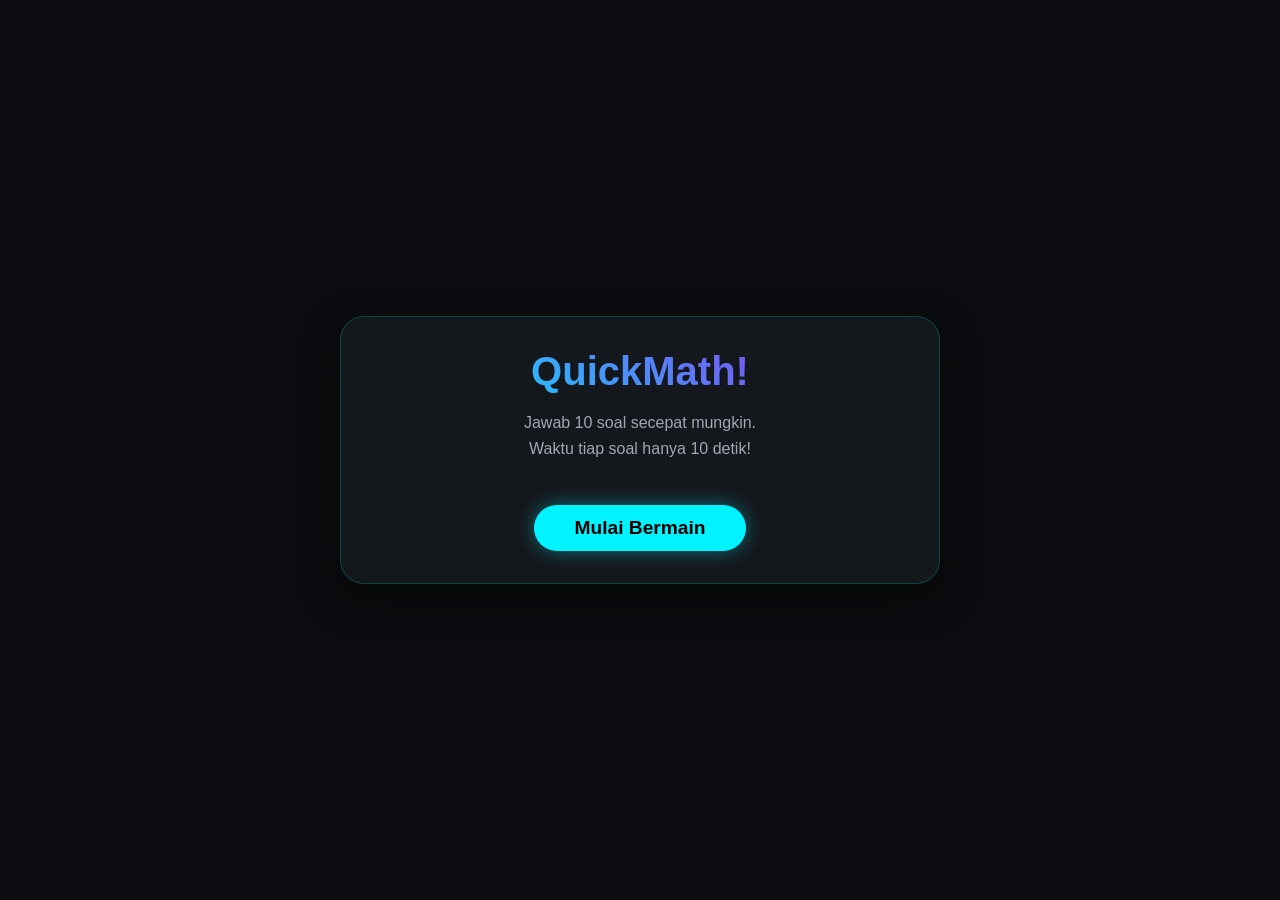
<file: quickmath.html>
<!DOCTYPE html>
<html lang="id">
<head>
    <meta charset="UTF-8">
    <meta name="viewport" content="width=device-width, initial-scale=1.0">
    <title>QuickMath! · Mini Game</title>
    <style>
        :root {
            --primary: #00f3ff;
            --secondary: #a020f0;
            --correct: #10b981;
            --wrong: #ef4444;
            --text: #eef2f6;
            --bg: #0a0c0f;
            --surface: #14171c;
            --neon-glow: 0 0 10px #00f3ff66, 0 0 20px #00f3ff33;
        }

        * {
            margin: 0;
            padding: 0;
            box-sizing: border-box;
            font-family: 'Segoe UI', Tahoma, Geneva, Verdana, sans-serif;
        }

        body {
            min-height: 100vh;
            display: flex;
            justify-content: center;
            align-items: center;
            background: var(--bg);
            padding: 20px;
        }

        .card {
            background: var(--surface);
            backdrop-filter: blur(10px);
            padding: 2rem;
            border-radius: 24px;
            border: 1px solid rgba(0, 243, 255, 0.2);
            box-shadow: 0 15px 35px rgba(0, 0, 0, 0.5);
            width: 100%;
            max-width: 600px;
            text-align: center;
            transition: all 0.3s ease;
            animation: fadeIn 0.5s ease-out;
        }

        .card:hover {
            box-shadow: var(--neon-glow);
        }

        @keyframes fadeIn {
            from {
                opacity: 0;
                transform: translateY(20px);
            }
            to {
                opacity: 1;
                transform: translateY(0);
            }
        }

        .hidden {
            display: none !important;
        }

        h1 {
            background: linear-gradient(45deg, #00f3ff, #a020f0);
            -webkit-background-clip: text;
            background-clip: text;
            color: transparent;
            margin-bottom: 1rem;
            font-size: 2.5rem;
        }

        p {
            color: #a0a8b5;
            margin-bottom: 1.5rem;
            line-height: 1.6;
        }

        .timer-bar {
            width: 100%;
            height: 8px;
            background: rgba(255,255,255,0.1);
            border-radius: 4px;
            margin: 20px 0;
            overflow: hidden;
        }

        #progress {
            width: 100%;
            height: 100%;
            background: #00f3ff;
            box-shadow: 0 0 10px #00f3ff;
            transition: width 1s linear;
        }

        #quest-number {
            color: #00f3ff;
            font-size: 1.2rem;
            margin-bottom: 0.5rem;
        }

        .question {
            font-size: 4rem;
            font-weight: bold;
            margin: 20px 0;
            background: linear-gradient(45deg, #00f3ff, #a020f0);
            -webkit-background-clip: text;
            background-clip: text;
            color: transparent;
        }

        input[type="number"] {
            width: 150px;
            padding: 15px;
            font-size: 2rem;
            background: #0a0c0f;
            border: 2px solid #a0a8b5;
            border-radius: 15px;
            text-align: center;
            color: #eef2f6;
            outline: none;
            transition: all 0.3s;
        }

        input[type="number"]:focus {
            border-color: #00f3ff;
            box-shadow: 0 0 20px #00f3ff33;
        }

        button {
            background: #00f3ff;
            color: #000;
            border: none;
            padding: 12px 40px;
            font-size: 1.2rem;
            font-weight: bold;
            border-radius: 40px;
            cursor: pointer;
            transition: all 0.3s;
            margin-top: 20px;
            box-shadow: 0 0 20px #00f3ff66;
        }

        button:hover {
            background: transparent;
            color: #00f3ff;
            border: 2px solid #00f3ff;
            transform: scale(1.05);
        }

        small {
            color: #a0a8b5;
            display: block;
            margin-top: 1rem;
        }

        .result-container {
            margin-top: 20px;
            overflow-x: auto;
        }

        table {
            width: 100%;
            border-collapse: collapse;
            margin-top: 20px;
            background: #0a0c0f;
            border-radius: 15px;
            overflow: hidden;
        }

        th, td {
            padding: 12px;
            border-bottom: 1px solid #a0a8b5;
            text-align: center;
        }

        th {
            background: #00f3ff;
            color: #000;
            font-weight: bold;
        }

        td {
            color: #eef2f6;
        }

        .row-correct {
            color: #10b981 !important;
            font-weight: bold;
        }

        .row-wrong {
            color: #ef4444 !important;
            font-weight: bold;
        }

        .score-badge {
            font-size: 2rem;
            font-weight: bold;
            background: linear-gradient(45deg, #00f3ff, #a020f0);
            -webkit-background-clip: text;
            background-clip: text;
            color: transparent;
            margin: 20px 0;
        }

        .shake {
            animation: shake 0.4s;
        }

        @keyframes shake {
            0%, 100% { transform: translateX(0); }
            25% { transform: translateX(-10px); }
            75% { transform: translateX(10px); }
        }

        @media (max-width: 480px) {
            .question {
                font-size: 3rem;
            }
            
            input[type="number"] {
                width: 120px;
                padding: 12px;
                font-size: 1.5rem;
            }
            
            h1 {
                font-size: 2rem;
            }
        }
    </style>
</head>
<body>
    <div class="card" id="game-card">
        <div id="start-screen">
            <h1>QuickMath!</h1>
            <p>
                Jawab 10 soal secepat mungkin.<br>Waktu tiap soal hanya 10 detik!
            </p>
            <button onclick="startGame()">Mulai Bermain</button>
        </div>

        <div id="play-screen" class="hidden">
            <div id="quest-number">Soal 1 / 10</div>
            <div class="timer-bar"><div id="progress"></div></div>
            <div class="question" id="display-question">0 + 0</div>
            <input type="number" id="answer-input" placeholder="?" autocomplete="off">
            <br>
            <small>Tekan Enter untuk jawab</small>
        </div>

        <div id="result-screen" class="hidden">
            <h1>Selesai!</h1>
            <div class="score-badge" id="final-score">Skor: 0</div>
            <div class="result-container">
                <table>
                    <thead>
                        <tr>
                            <th>Soal</th>
                            <th>Input</th>
                            <th>Benar</th>
                        </tr>
                    </thead>
                    <tbody id="result-body"></tbody>
                </table>
            </div>
            <button onclick="startGame()">Main Lagi</button>
        </div>
    </div>

    <script>
        let currentQuestion = 0;
        let score = 0;
        let timeLeft = 10;
        let timerInterval;
        let gameData = [];
        let currentAnswer = 0;

        const startScreen = document.getElementById("start-screen");
        const playScreen = document.getElementById("play-screen");
        const resultScreen = document.getElementById("result-screen");
        const inputField = document.getElementById("answer-input");
        const progress = document.getElementById("progress");

        function startGame() {
            currentQuestion = 0;
            score = 0;
            gameData = [];
            startScreen.classList.add("hidden");
            resultScreen.classList.add("hidden");
            playScreen.classList.remove("hidden");
            nextQuestion();
        }

        function generateQuestion() {
            const ops = ["+", "-", "*", "/"];
            let a = Math.floor(Math.random() * 10);
            let b = Math.floor(Math.random() * 10);
            let op = ops[Math.floor(Math.random() * 4)];

            if (op === "/") {
                if (b === 0) b = 1;
                a = a * b;
            }
            let qText = a + " " + op + " " + b;
            let ans = 0;
            if (op == "+") ans = a + b;
            if (op == "-") ans = a - b;
            if (op == "*") ans = a * b;
            if (op == "/") ans = a / b;

            return { qText, ans };
        }

        function nextQuestion() {
            if (currentQuestion >= 10) {
                endGame();
                return;
            }

            currentQuestion++;
            document.getElementById("quest-number").innerText = 'Soal ' + currentQuestion + ' / 10';
            const q = generateQuestion();
            document.getElementById("display-question").innerText = q.qText;
            currentAnswer = q.ans;

            inputField.value = "";
            inputField.focus();

            startTimer();
        }

        function startTimer() {
            clearInterval(timerInterval);
            timeLeft = 10;
            progress.style.width = "100%";
            progress.style.transition = "none";
            progress.offsetHeight;
            progress.style.transition = "width 10s linear";
            progress.style.width = "0%";

            timerInterval = setInterval(() => {
                timeLeft--;
                if (timeLeft < 0) {
                    processAnswer(null);
                }
            }, 1000);
        }

        function processAnswer(userValue) {
            clearInterval(timerInterval);
            const isCorrect = userValue !== null && parseFloat(userValue) === currentAnswer;

            gameData.push({
                question: document.getElementById("display-question").innerText,
                userAnswer: userValue !== null ? userValue : "-",
                correctAnswer: currentAnswer,
                isCorrect: isCorrect
            });

            if (isCorrect) {
                score++;
            }

            if (currentQuestion < 10) {
                nextQuestion();
            } else {
                endGame();
            }
        }

        function endGame() {
            playScreen.classList.add("hidden");
            resultScreen.classList.remove("hidden");

            document.getElementById("final-score").innerText = "Skor: " + score + " / 10";

            const resultBody = document.getElementById("result-body");
            resultBody.innerHTML = "";

            gameData.forEach((data, index) => {
                const row = document.createElement("tr");
                const rowClass = data.isCorrect ? "row-correct" : "row-wrong";
                row.innerHTML = `
                    <td>${index + 1}. ${data.question}</td>
                    <td>${data.userAnswer}</td>
                    <td class="${rowClass}">${data.correctAnswer}</td>
                `;
                resultBody.appendChild(row);
            });
        }

        inputField.addEventListener("keypress", function(e) {
            if (e.key === "Enter") {
                processAnswer(inputField.value);
            }
        });
    </script>
</body>
</html>
</file>
